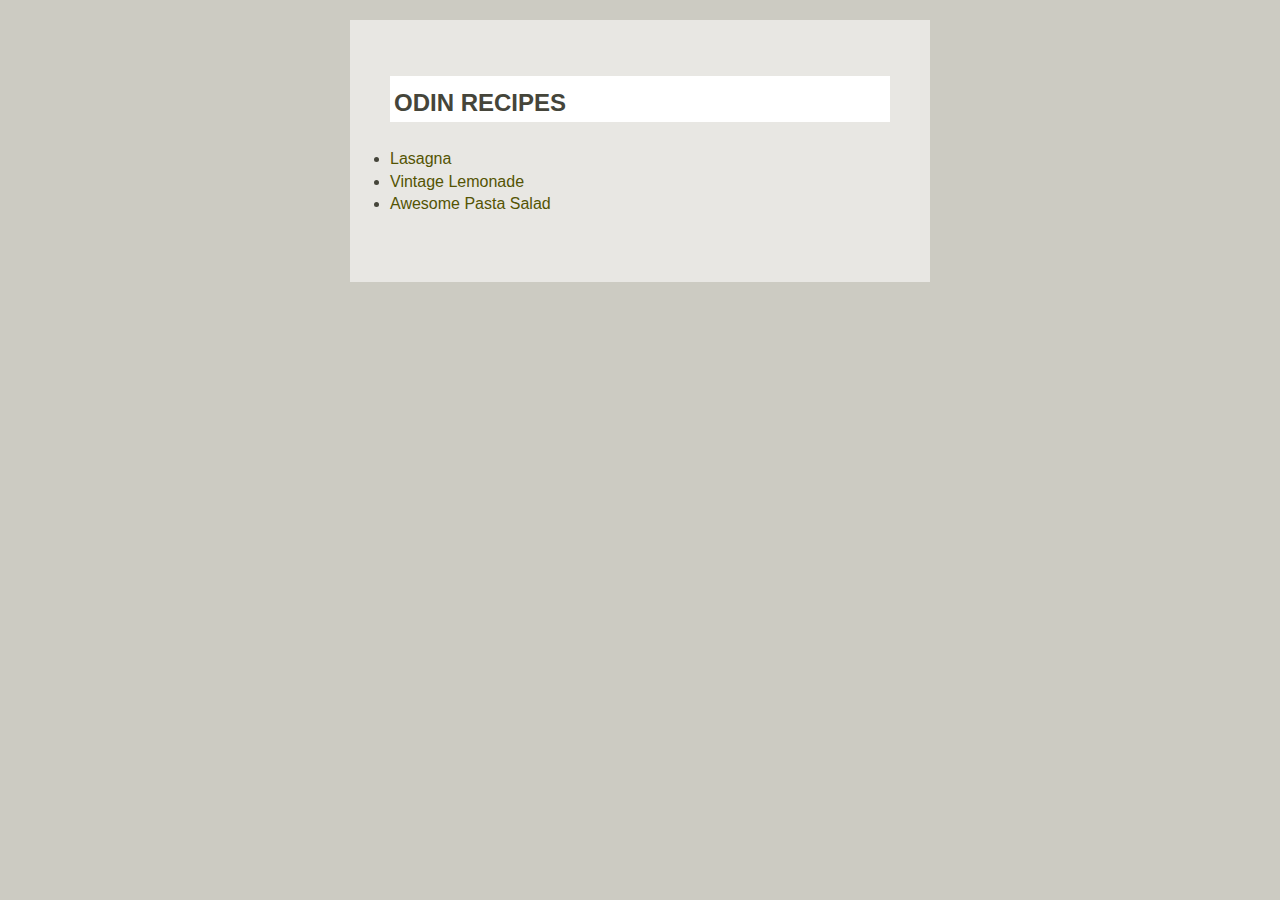
<file: index.html>
<!DOCTYPE html>
<html lang="en">
<head>
  <meta charset="UTF-8">
  <meta name="viewport" content="width=device-width, initial-scale=1.0">
  <link rel="stylesheet" href="styles/styles.css">
  <title>Document</title>
</head>
<body>
  <wrapper>
    <h1>Odin Recipes</h1>
    <ul>
      <li><a href="recipes/lasagna.html">Lasagna</a></li>
      <li><a href="recipes/vintage-lemonade.html">Vintage Lemonade</a></li>
      <li><a href="recipes/awesome-pasta-salad.html">Awesome Pasta Salad</a></li>
    </ul>
  </wrapper>  
</body>
</html>
</file>
<file: styles/styles.css>
body {
  background-color: hsl(56, 9%, 78%);
  color: hsl(56, 9%, 25%);
  font-size: 16px;
  line-height: 140%;
  font-family:'Segoe UI', Tahoma, Geneva, Verdana, sans-serif;
}

a {
  text-decoration: none;
  color: hsl(60, 93%, 17%);
}

a:hover {
  text-decoration: underline;
}

wrapper {
  display: block;
  max-width: 500px;
  background-color: hsl(56, 9%, 90%);
  padding: 40px;
  margin: 20px auto;
}

ul {
  border: 1px 0 1px 0 solid hsl(56, 9%, 25%);
  padding: 10px 0;
}

h1, h2, h3 {
  text-transform: uppercase;
  font-weight: bold;
  margin-bottom: 8px;
}

h1 {
  font-size: 24px;
  background-color: white;
  padding: 16px 0 8px 4px;
}

h2 {
  font-size: 20px;
}

h3 {
  font-size: 16px;
}

.feature-image {
  max-width:inherit;
}
</file>
